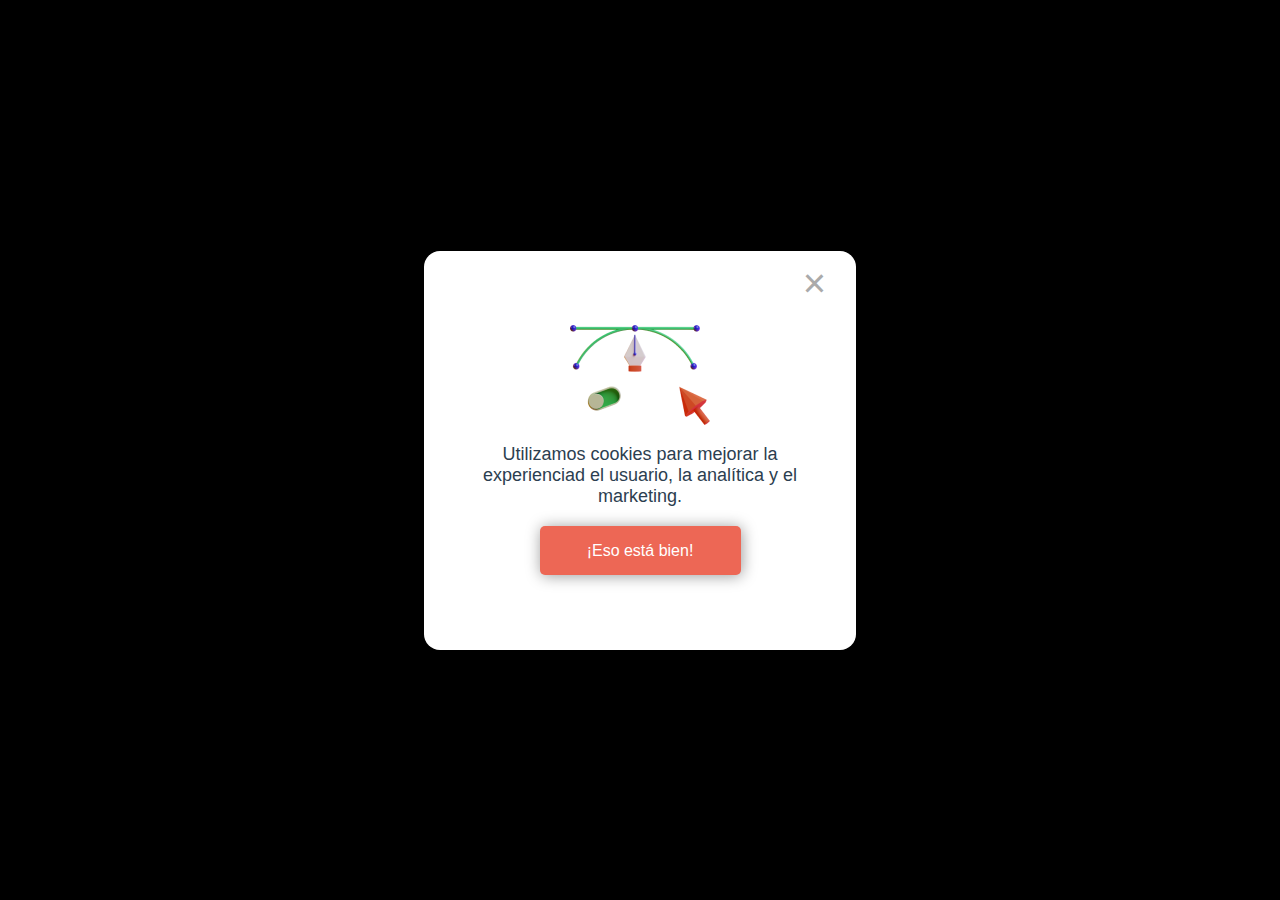
<file: index.html>
<!DOCTYPE html>
<html lang="en">
  <head>
    <meta charset="UTF-8" />
    <meta name="viewport" content="width=device-width, initial-scale=1.0" />
    <title>Pop Ups Challenge 1</title>
    <link rel="stylesheet" href="./style.css" />
  </head>
  <body>
    <main class="container">
      <div class="card">
        <span class="close">&times;</span>
        <img src="./img/Saly-27.png" alt="Pen Image" class="pen-image" />
        <p class="card__text">
          Utilizamos cookies para mejorar la experienciad el usuario, la
          analítica y el marketing.
        </p>
        <button class="card__button">¡Eso está bien!</button>
      </div>
    </main>
  </body>
</html>
</file>
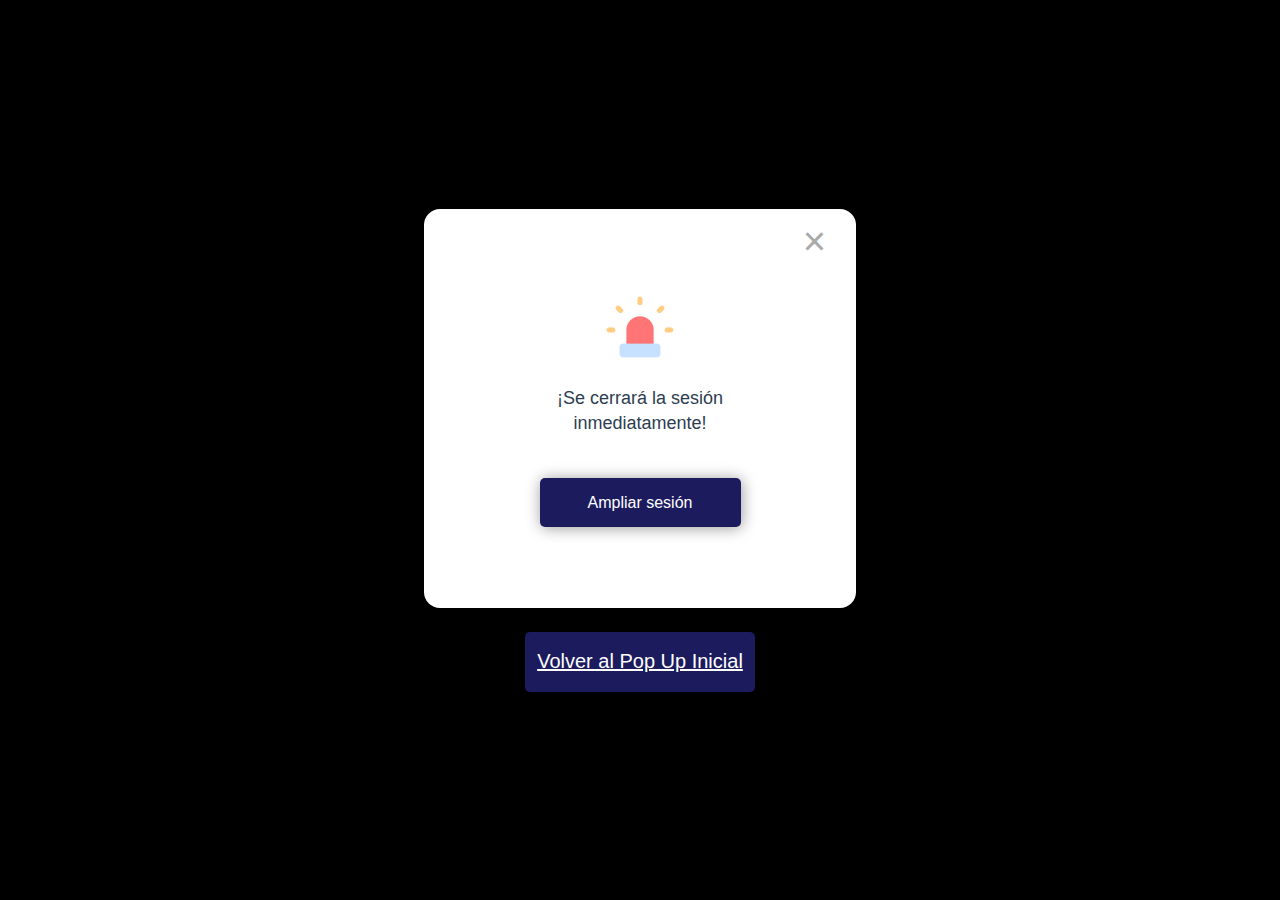
<file: index2.html>
<!DOCTYPE html>
<html lang="en">
  <head>
    <meta charset="UTF-8" />
    <meta name="viewport" content="width=device-width, initial-scale=1.0" />
    <title>Pop Ups Challenge 1</title>
    <link rel="stylesheet" href="./style.css" />
    <link rel="stylesheet" href="./style2.css" />
  </head>
  <body>
    <main class="container">
      <div class="card">
        <span class="close">&times;</span>
        <img src="./img/Frame.png" alt="Led Image" class="led-image" />
        <p class="card__text">¡Se cerrará la sesión inmediatamente!</p>
        <button class="card__button">Ampliar sesión</button>
      </div>

      <a href="./index.html" class="next_popup">Volver al Pop Up Inicial</a>
    </main>
  </body>
</html>
</file>
<file: style.css>
@import url("https://fonts.googleapis.com/css2?family=Roboto:wght@100;400&display=swap");

:root {
  /* Backgrounds */
  --orange: #ed6755;
  --darkBlue: #1c1b5e;
}

* {
  margin: 0;
  padding: 0;
  box-sizing: border-box;
  font-family: "Robato", sans-serif;
}

.container {
  background-color: #000000;
  height: 100vh;
  width: 100vw;
  display: flex;
  justify-content: center;
  align-items: center;
  flex-direction: column;
}

.card {
  width: 432px;
  height: 399px;
  background: #ffffff;
  border-radius: 1rem;
  display: flex;
  flex-direction: column;
  justify-content: center;
  align-items: center;
  /* overflow: hidden; */
  position: relative;
}

.card__text {
  color: #2c3e50;
  width: 372px;
  height: 72px;
  display: flex;
  flex-direction: column;
  text-align: center;
  font-size: 18px;
  padding: 1.2rem;
  margin-bottom: 5px;
}

.card__button {
  background: #ed6755;
  color: #ffffff;
  font-size: 16px;
  line-height: 21.47px;
  width: 201px;
  height: 49px;
  border-radius: 5px;
  border: none;
  box-shadow: 1px 1px 15px 0px rgba(0, 0, 0, 0.4);
  margin-top: 1.5rem;
  cursor: pointer;
}

.card__button:hover {
  color: #000000;
  transition: all 0.3s ease;
}

.close {
  position: absolute;
  font-weight: 100;
  top: 10px;
  right: 30px;
  font-size: 40px;
  color: #aaa;
  cursor: pointer;
}

.close:hover {
  color: #000;
  transition: all 0.3s ease;
}

.next_popup {
  display: flex;
  justify-content: center;
  align-items: center;
  background: #ed6755;
  color: black;
  font-size: 20px;
  line-height: 21.47px;
  width: 230px;
  margin-top: 5rem;
  height: 60px;
  border-radius: 5px;
  border: none;
  box-shadow: 1px 1px 15px 0px rgba(0, 0, 0, 0.4);
  margin-top: 1.5rem;
  cursor: pointer;
}
</file>
<file: style2.css>
@import url("https://fonts.googleapis.com/css2?family=Roboto:wght@100;400&display=swap");

* {
  margin: 0;
  padding: 0;
  box-sizing: border-box;
  font-family: "Robato", sans-serif;
}

.container {
  background-color: #000000;
  height: 100vh;
  width: 100vw;
  display: flex;
  justify-content: center;
  align-items: center;
}

.card__button {
  background: var(--darkBlue);
}

.led-image {
}
.led-image:hover {
  filter: drop-shadow(0px 0px 10px yellow);
  transition: all 0.2s ease;
}

.card__text {
  color: #2c3e50;
  display: flex;
  align-items: center;
  justify-content: center;
  width: 250px;
  height: 48px;
  margin-top: 1rem;
  margin-bottom: 1.2rem;
  line-height: 1.4;
}

.card__button:hover {
  color: #ffffff;
  text-shadow: 1px -1px 5px gold;
  transition: all 0.5s ease;
}

.next_popup {
  background: var(--darkBlue);
  color: white;
}
</file>
